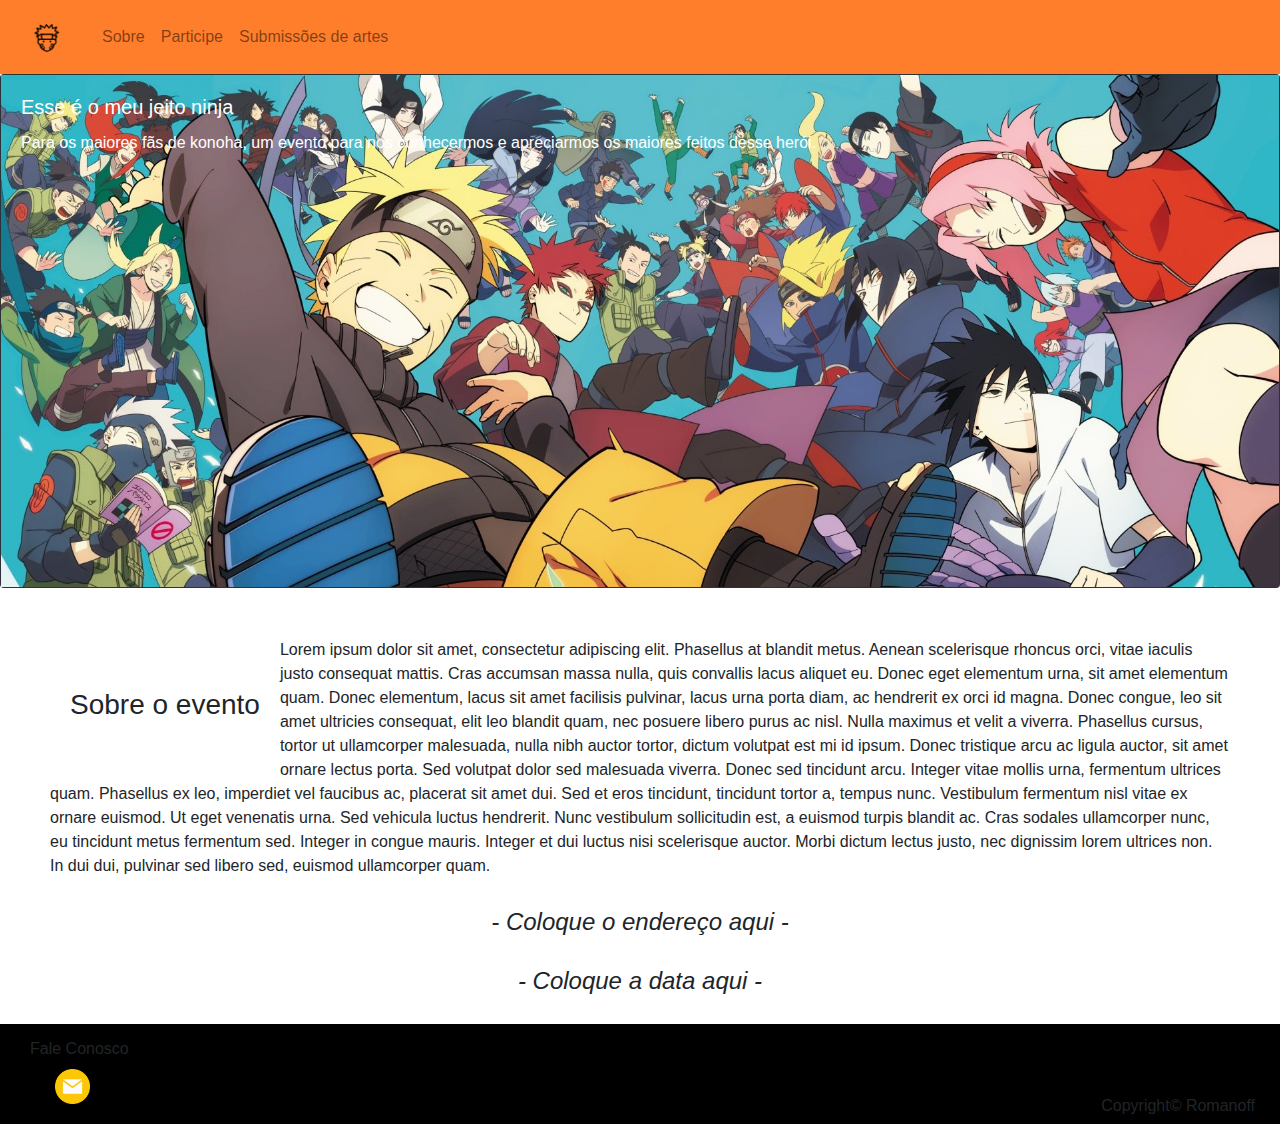
<file: Meu site/index.html>
<!DOCTYPE html>
<html>
    <head>
        <meta charset="UTF-8">
        <title>Naruto</title>
        <link rel="stylesheet" href="https://stackpath.bootstrapcdn.com/bootstrap/4.4.1/css/bootstrap.min.css" integrity="sha384-Vkoo8x4CGsO3+Hhxv8T/Q5PaXtkKtu6ug5TOeNV6gBiFeWPGFN9MuhOf23Q9Ifjh" crossorigin="anonymous">
        <link rel="stylesheet" href="css/styles.css">

    </head>
    <body>
      <nav class="navbar navbar-expand-lg navbar-light " style="background-color: #ff7e2b;" >
        <nav class="navbar">
            <a class="navbar-brand" href="index.html">
              <img src="Assets/narutoicon.png" width="30" height="30" >
            </a>
          </nav>
          
          <button class="navbar-toggler" type="button" data-toggle="collapse" data-target="#navbarSupportedContent" aria-controls="navbarSupportedContent" aria-expanded="false" aria-label="Toggle navigation">
            <span class="navbar-toggler-icon"></span>
          </button>
        
          <div class="collapse navbar-collapse" id="navbarSupportedContent">
            <ul class="navbar-nav mr-auto">
              <li class="nav-item">
                <a class="nav-link" href="index.html"> Sobre </a>
              </li>
              <li class="nav-item ">
                <a class="nav-link" href="inscricao.html">Participe</a>
              </li>
              <li class="nav-item ">
                <a class="nav-link" href="submissoes.html">Submissões de artes</a>
              </li>
              </ul>
          </div>
        </nav>

        <div class="card bg-dark text-white">
          <img src="Assets/CapaNaruto.jpg" class="img-fluid" alt="Imagem responsiva">
          <div class="card-img-overlay">
            <h5 class="card-title">Esse é o meu jeito ninja</h5>
            <p class="card-text">Para os maiores fãs de konoha, um evento para nos conhecermos e apreciarmos os maiores feitos desse herói.</p>
          </div>
        </div>



        <div class="content">
            <section id="Sobre">
                <H3 id="tittleIndex">Sobre o evento</H3>
                 <!-- não esquece de botar data e hora aqui e o cronograma -->
                <p id="BioNaruto"> Lorem ipsum dolor sit amet, consectetur adipiscing elit. Phasellus at blandit metus. Aenean scelerisque rhoncus orci, vitae iaculis justo consequat mattis. Cras accumsan massa nulla, quis convallis lacus aliquet eu. Donec eget elementum urna, sit amet elementum quam. Donec elementum, lacus sit amet facilisis pulvinar, lacus urna porta diam, ac hendrerit ex orci id magna. Donec congue, leo sit amet ultricies consequat, elit leo blandit quam, nec posuere libero purus ac nisl. Nulla maximus et velit a viverra. Phasellus cursus, tortor ut ullamcorper malesuada, nulla nibh auctor tortor, dictum volutpat est mi id ipsum. Donec tristique arcu ac ligula auctor, sit amet ornare lectus porta. Sed volutpat dolor sed malesuada viverra. Donec sed tincidunt arcu.
                Integer vitae mollis urna, fermentum ultrices quam. Phasellus ex leo, imperdiet vel faucibus ac, placerat sit amet dui. Sed et eros tincidunt, tincidunt tortor a, tempus nunc. Vestibulum fermentum nisl vitae ex ornare euismod. Ut eget venenatis urna. Sed vehicula luctus hendrerit. Nunc vestibulum sollicitudin est, a euismod turpis blandit ac. Cras sodales ullamcorper nunc, eu tincidunt metus fermentum sed. Integer in congue mauris. Integer et dui luctus nisi scelerisque auctor. Morbi dictum lectus justo, nec dignissim lorem ultrices non. In dui dui, pulvinar sed libero sed, euismod ullamcorper quam.</p>
            </section>
            <section id="local">
                <h4 id = "endereco">- Coloque o endereço aqui -</h4>
            </section>
            <section id="data">
                <h4>- Coloque a data aqui -</h4>
            </section>
            
        </div>

        
            
        <footer class="foot">
            <h7 id="copy"> Copyright&copy Romanoff </h7>  
            <div id="entreContato">
                <h6> Fale Conosco </h6>
                <a href="contatos.html">
                  <img src="Assets/msgIcon.png" alt="" id="imagemContato">
                </a>
            </div>
        </footer>
        

    </body>
</html>
</file>
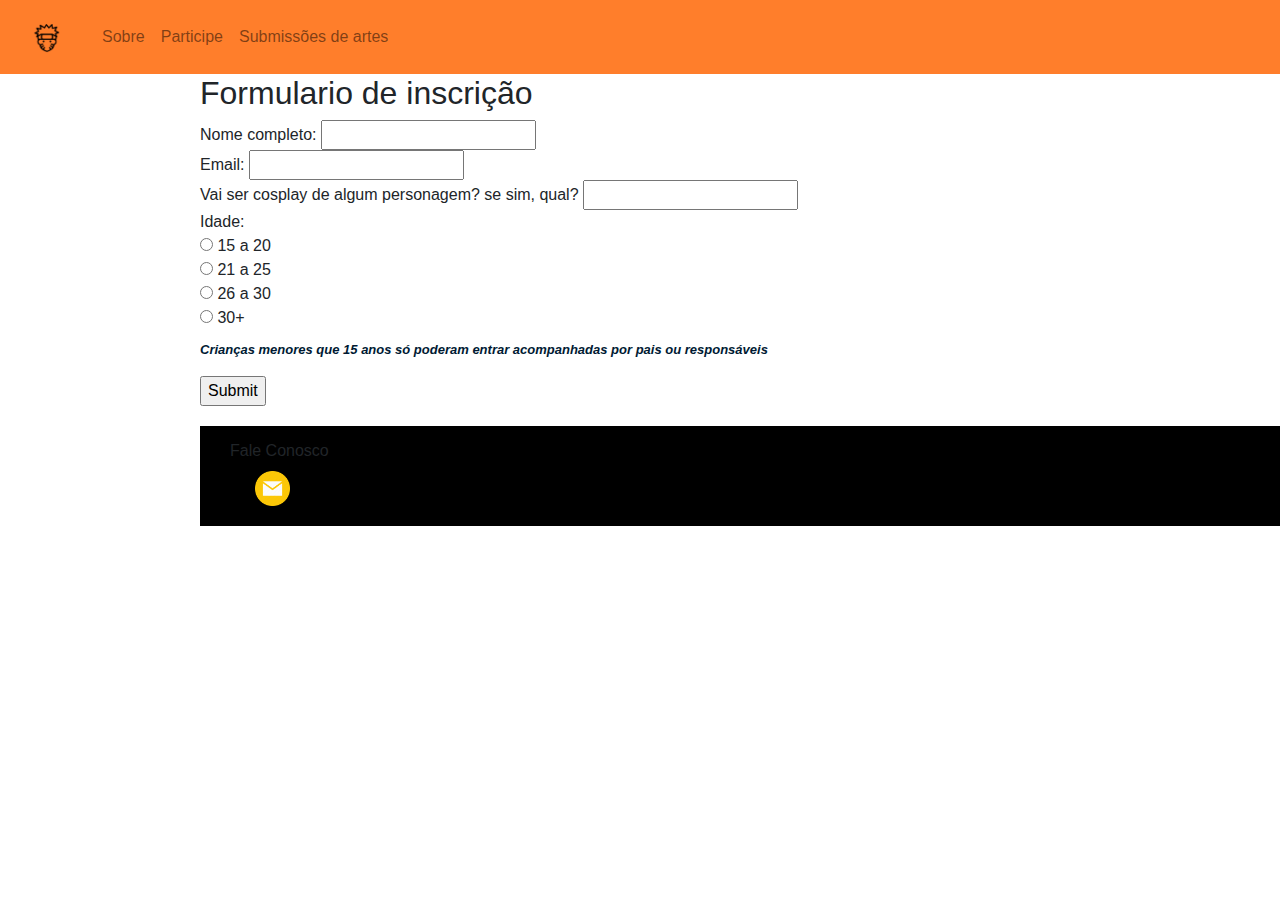
<file: Meu site/inscricao.html>
<!DOCTYPE html>
<html>
    <head>
        <meta charset="UTF-8">
        <title>Naruto</title>
        <link rel="stylesheet" href="https://stackpath.bootstrapcdn.com/bootstrap/4.4.1/css/bootstrap.min.css" integrity="sha384-Vkoo8x4CGsO3+Hhxv8T/Q5PaXtkKtu6ug5TOeNV6gBiFeWPGFN9MuhOf23Q9Ifjh" crossorigin="anonymous">
        <link rel="stylesheet" href="css/styles.css">
    </head>

    <body>
            <nav class="navbar navbar-expand-lg navbar-light " style="background-color: #ff7e2b;" >
                <nav class="navbar">
                    <a class="navbar-brand" href="index.html">
                      <img src="Assets/narutoicon.png" width="30" height="30" >
                    </a>
                  </nav>
              
                <div class="collapse navbar-collapse" id="navbarSupportedContent">
                  <ul class="navbar-nav mr-auto">
    
                    <li class="nav-item">
                      <a class="nav-link" href="index.html"> Sobre </a>
                    </li>
                    <li class="nav-item ">
                      <a class="nav-link" href="inscricao.html">Participe</a>
                    </li>
                    <li class="nav-item ">
                    <a class="nav-link" href="submissoes.html">Submissões de artes</a>
                    </li>
                    </ul>
                </div>
              </nav>


        <div id="formArea">
            <h2>Formulario de inscrição</h2>
            <div class="textArea1">Nome completo: <input type="text" name="NomeCompleto"><br></div>
            <div class="textArea2">Email: <input type="text" name="Email"><br><div>
            <div class="textArea3">Vai ser cosplay de algum personagem? se sim, qual? <input type="text" name="cosplay"><br></div>
            <div class="textArea4">Idade: <br>
                <input type="radio" name="Idade1"> 15 a 20 <br>
                <input type="radio" name="Idade1"> 21 a 25 <br>
                <input type="radio" name="Idade1"> 26 a 30 <br>
                <input type="radio" name="Idade1"> 30+ <br> 
                <p id="obs"><b> Crianças menores que 15 anos só poderam entrar acompanhadas por pais ou responsáveis</b></p>
                
            </div>
            <div id="submitButton"><input type="submit"></div>
            </form>
        </div>

                    
             
        <footer class="foot">
          <h7 id="copy"> Copyright&copy Romanoff </h7>  
          <div id="entreContato">
              <h6> Fale Conosco </h6>
              <a href="contatos.html">
                <img src="Assets/msgIcon.png" alt="" id="imagemContato">
              </a>
          </div>
      </footer>
        
    </body>

</html>
</file>
<file: Meu site/css/styles.css>
h4{
    font-style: oblique;
}



#obs{
    color: #001a33;
    font-size: small;
    font-style: italic;
    margin-top: 10px;
}

#formArea{
    margin-left: 200px;
    margin-right: 200px;
}

.content{
    margin-top: 50px;
    margin-left: 50px;
    margin-right: 50px;
}

#imagemCapa{
    max-width: width 100px;
    height: 500px;
}

#tittleIndex{
    text-align: center;
    margin-top: 50px;
    margin-bottom: 50px;
    margin-left: 20px;
    margin-right: 20px;
    float: left;
}

#bioNaruto{
    text-align: justify;
}

#local{
    text-align: center;
}

#data{
    margin-top: 30px;
    text-align: center;
}

#endereco{
    margin-top: 30px;
    font-style: oblique;
}

.foot{
    margin-top: 20px;
    width: 100%;
    height: 100px;
    position: absolute;
    background-color: black;
    text-align: center;
}

#copy{
    margin-top: 70px;
    float: right;
    margin-right: 25px;
}

#entreContato{
    text-align: left;
    margin-left: 30px;
    margin-top: 15px;
}

#imagemContato{
    height: 35px;
    width: 35px;
    margin-top: 3px;
    margin-left: 25px;
}
</file>
